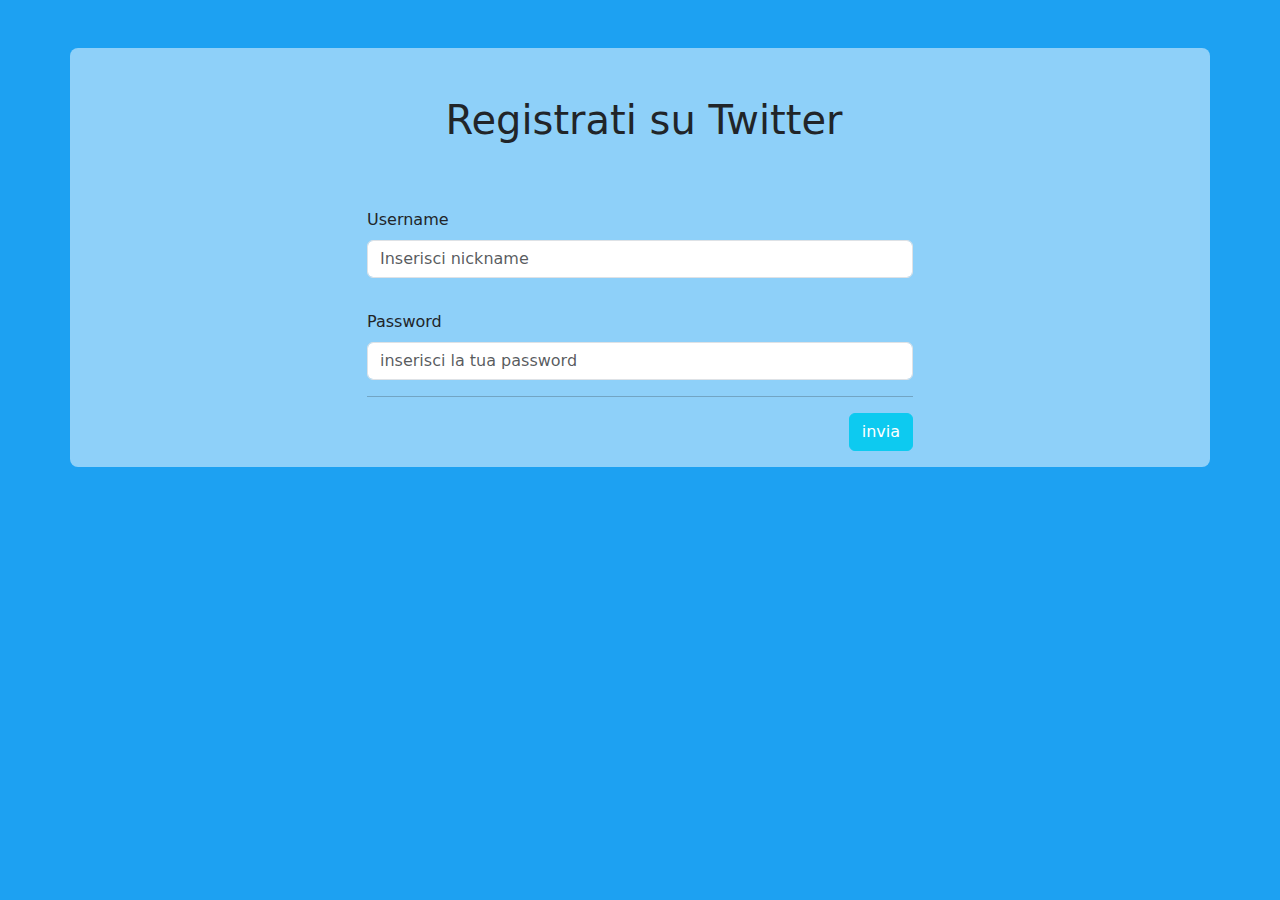
<file: twitter copy/index.html>
<!DOCTYPE html>
<html lang="en">

<head>
  <meta charset="UTF-8" />
  <meta name="viewport" content="width=device-width, initial-scale=1.0" />
  <title>Twitter</title>
  <link rel="stylesheet" href="https://cdnjs.cloudflare.com/ajax/libs/font-awesome/6.5.2/css/all.min.css"
    integrity="sha512-SnH5WK+bZxgPHs44uWIX+LLJAJ9/2PkPKZ5QiAj6Ta86w+fsb2TkcmfRyVX3pBnMFcV7oQPJkl9QevSCWr3W6A=="
    crossorigin="anonymous" referrerpolicy="no-referrer" />
  <link href="https://cdn.jsdelivr.net/npm/bootstrap@5.3.3/dist/css/bootstrap.min.css" rel="stylesheet"
    integrity="sha384-QWTKZyjpPEjISv5WaRU9OFeRpok6YctnYmDr5pNlyT2bRjXh0JMhjY6hW+ALEwIH" crossorigin="anonymous" />
  <link rel="stylesheet" href="./css/style.css" />
</head>

<body data-bs-theme="ligth">
  <div class="container bg-white bg-opacity-50 rounded-3">
    <div class="row justify-content-center mt-5">
      <div class="col-lg-6">
        <h1 class="text-center mt-5 mb-5">
          <i class="fa-brands fa-twitter me-2"></i> Registrati su Twitter
        </h1>
        <form>
          <label for="nomeUtente" class="form-label mt-3">Username</label>
          <input type="text" id="nomeUtente" placeholder="Inserisci nickname" class="form-control" />
          <p id="feedUtente"></p>

          <label for="password" class="form-label mt-3">Password</label>
          <input type="password" id="password" placeholder="inserisci la tua password" class="form-control" />
          <div class="bg-danger text-white">
            <p id="feedPassword"></p>
          </div>
          <hr />
          <button class="btn btn-info mt-3 mb-3 d-block ms-auto" id="btnInvia">
            invia
          </button>
        </form>
      </div>
    </div>
  </div>

  <script src="./js/twitter.js"></script>
</body>

</html>
</file>
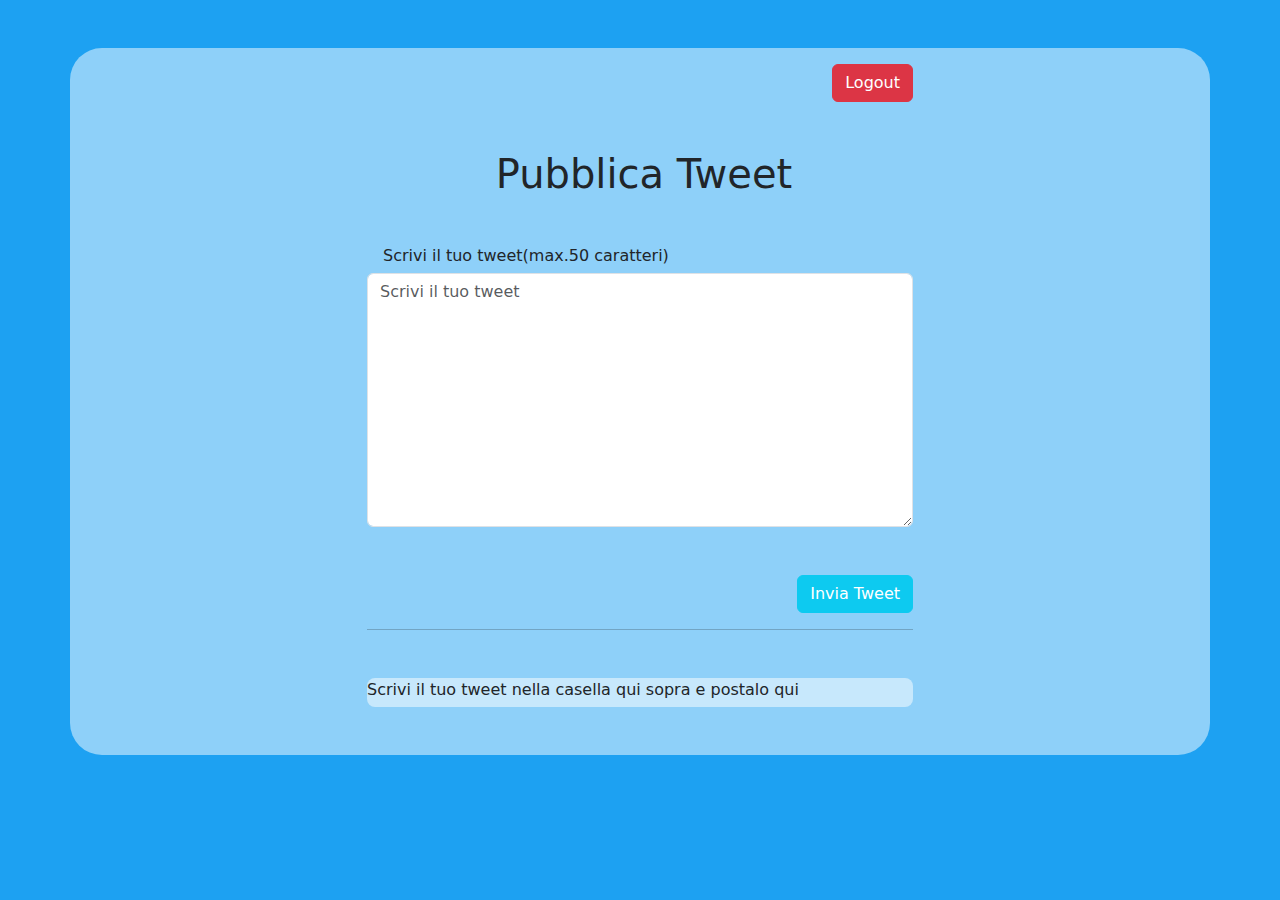
<file: twitter copy/twitt.html>
<!DOCTYPE html>
<html lang="en">
  <head>
    <meta charset="UTF-8" />
    <meta name="viewport" content="width=device-width, initial-scale=1.0" />
    <title>Twitter</title>
    <link
      rel="stylesheet"
      href="https://cdnjs.cloudflare.com/ajax/libs/font-awesome/6.5.2/css/all.min.css"
      integrity="sha512-SnH5WK+bZxgPHs44uWIX+LLJAJ9/2PkPKZ5QiAj6Ta86w+fsb2TkcmfRyVX3pBnMFcV7oQPJkl9QevSCWr3W6A=="
      crossorigin="anonymous"
      referrerpolicy="no-referrer"
    />
    <link
      href="https://cdn.jsdelivr.net/npm/bootstrap@5.3.3/dist/css/bootstrap.min.css"
      rel="stylesheet"
      integrity="sha384-QWTKZyjpPEjISv5WaRU9OFeRpok6YctnYmDr5pNlyT2bRjXh0JMhjY6hW+ALEwIH"
      crossorigin="anonymous"
    />
    <link rel="stylesheet" href="./css/style.css" />
  </head>

  <body data-bs-theme="ligth">
    <div class="container bg-white bg-opacity-50 rounded-5">
      <div class="row justify-content-center mt-5">
        <div class="col-lg-6">
          <form action="index.html">
            <button class="btn btn-danger mt-3 d-block ms-auto">Logout</button>
          </form>
          <h1 class="text-center mt-5 mb-5">
            <i class="fa-brands fa-twitter me-2"></i> Pubblica Tweet
          </h1>
          <h6 class="text-start ms-3">Scrivi il tuo tweet(max.50 caratteri)</h6>
          <textarea
            name=""
            id=""
            cols="30"
            rows="10"
            maxlength="50"
            placeholder="Scrivi il tuo tweet"
            class="form-control mb-5 d-block"
          ></textarea>
          <button id="btnInvia" class="btn btn-info mb-3 d-block ms-auto">
            Invia Tweet
          </button>
          <hr />
          <div
            class="container-tweet mb-5 mt-5 ms-auto bg-white bg-opacity-50 rounded-3"
          >
            <div id="tweet">
              <label for="tweet">
                <h6>
                  Scrivi il tuo tweet nella casella qui sopra e postalo qui
                </h6>
              </label>
            </div>
          </div>
        </div>
      </div>
    </div>

    <script src="./js/twitter.js"></script>
  </body>
</html>
</file>
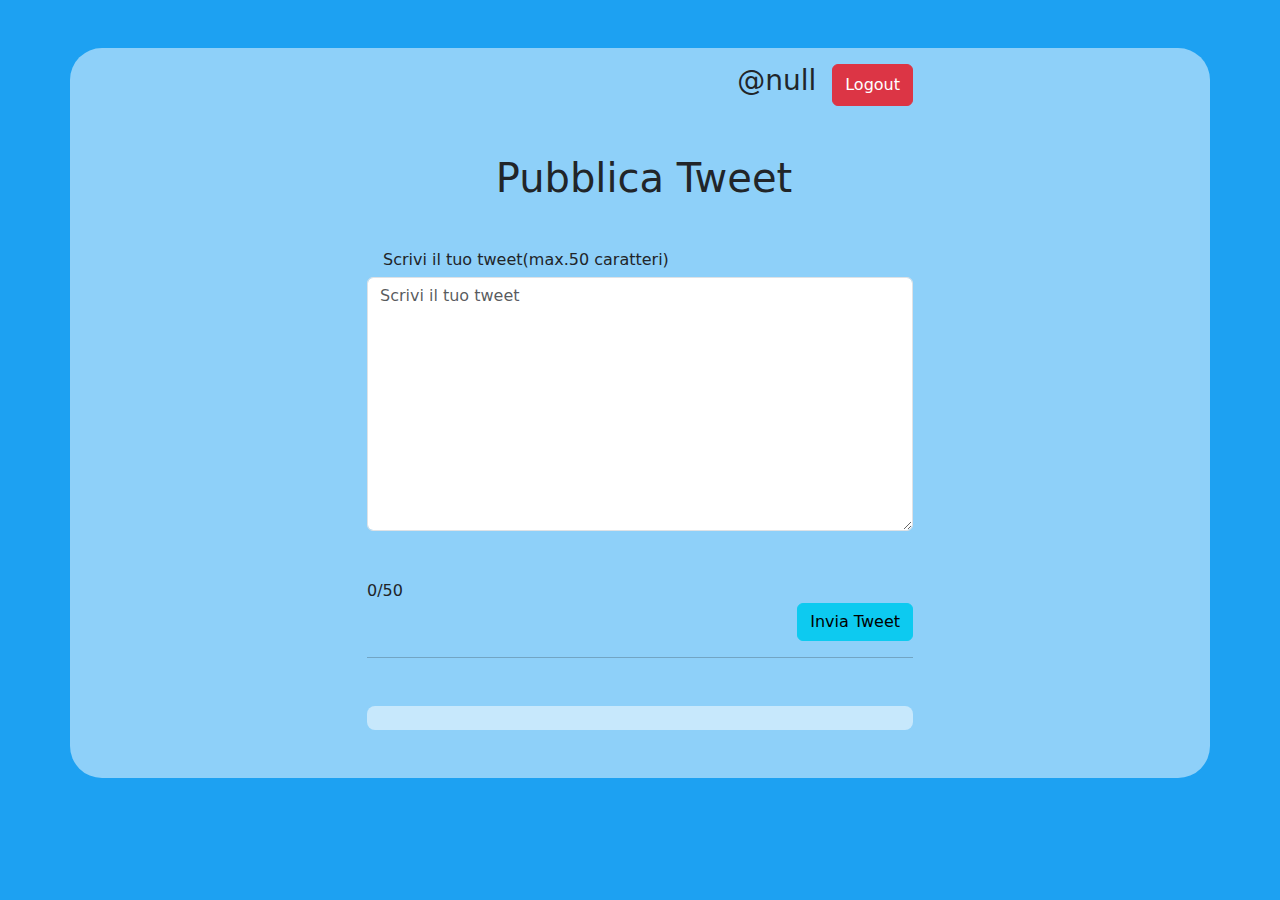
<file: twitter/twitt.html>
<!DOCTYPE html>
<html lang="en">
  <head>
    <meta charset="UTF-8" />
    <meta name="viewport" content="width=device-width, initial-scale=1.0" />
    <title>Twitter</title>
    <link
      rel="stylesheet"
      href="https://cdnjs.cloudflare.com/ajax/libs/font-awesome/6.5.2/css/all.min.css"
      integrity="sha512-SnH5WK+bZxgPHs44uWIX+LLJAJ9/2PkPKZ5QiAj6Ta86w+fsb2TkcmfRyVX3pBnMFcV7oQPJkl9QevSCWr3W6A=="
      crossorigin="anonymous"
      referrerpolicy="no-referrer"
    />
    <link
      href="https://cdn.jsdelivr.net/npm/bootstrap@5.3.3/dist/css/bootstrap.min.css"
      rel="stylesheet"
      integrity="sha384-QWTKZyjpPEjISv5WaRU9OFeRpok6YctnYmDr5pNlyT2bRjXh0JMhjY6hW+ALEwIH"
      crossorigin="anonymous"
    />
    <link rel="stylesheet" href="./css/style.css" />
  </head>

  <body data-bs-theme="ligth">
    <div class="container bg-white bg-opacity-50 rounded-5">
      <div class="row justify-content-center mt-5">
        <div class="col-lg-6">
            <div class="d-flex">

              <h3 id="utenteOk" class="mt-3 d-block ms-auto">

               <i class="fa-solid fa-user me-2"></i>

             </h3><!--stampare da js-->

           <button id="btnLogout" class="btn btn-danger mt-3 d-block ms-3">Logout</button>

           </div>
          <h1 class="text-center mt-5 mb-5">
            <i class="fa-brands fa-twitter me-2"></i> Pubblica Tweet
          </h1>
          <h6 class="text-start ms-3">Scrivi il tuo tweet(max.50 caratteri)</h6>
          <textarea id="textArea" cols="50" rows="10" maxlength="50" placeholder="Scrivi il tuo tweet" class="form-control mb-5 d-block"></textarea>
          <div id="contatore"></div>
          <button id="btnInviaTweet" class="btn btn-info mb-3 d-block ms-auto">
            Invia Tweet
          </button>
          <hr/>
          <div class="container-tweet mb-5 mt-5 ms-auto bg-white bg-opacity-50 rounded-3">
            <div>
              <label for="tweet">
                <div  id="tweetInserito"></div>
              </label>
            </div>
          </div>
        </div>
      </div>
    </div>
    <script src="./js/twitt.js"></script>
  </body>
</html>
</file>
<file: twitter copy/css/style.css>
body{
    background: #1da1f2;
}
h1 i{
    color: #1da1f2;
    
}
#btnInvia{
    color: white;
}
</file>
<file: twitter/css/style.css>
body{
    background: #1da1f2;
}
h1 i{
    color: #1da1f2;
    
}
#btnInvia{
    color: white;
}
</file>
